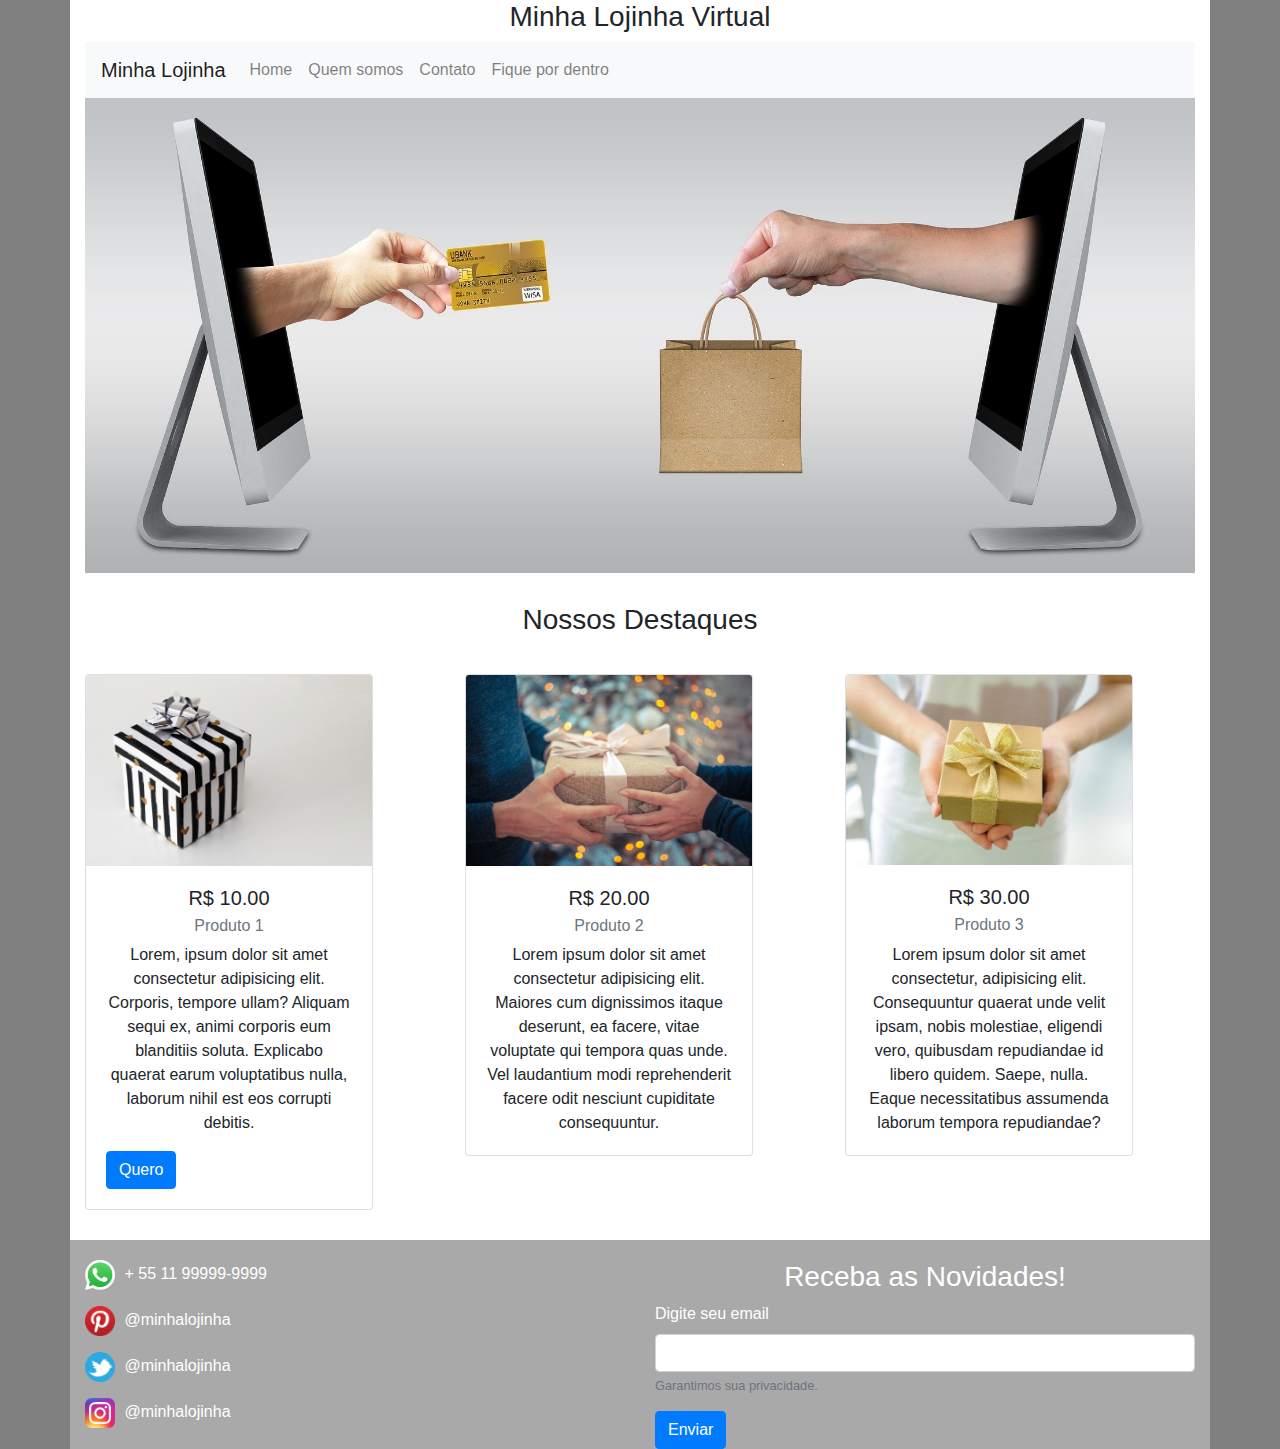
<file: bootstrap/index.html>
<!DOCTYPE html>
<html lang="pt-br">
  <head>
    <meta charset="utf-8" />
    <meta
      name="viewport"
      content="width=device-width, initial-scale=1, shrink-to-fit=no"
    />
    <link
      rel="stylesheet"
      href="https://maxcdn.bootstrapcdn.com/bootstrap/4.0.0/css/bootstrap.min.css"
      integrity="sha384-Gn5384xqQ1aoWXA+058RXPxPg6fy4IWvTNh0E263XmFcJlSAwiGgFAW/dAiS6JXm"
      crossorigin="anonymous"
    />
    <link rel="stylesheet" href="estilo.css" />

    <title>Loja Virtual</title>
  </head>
  <body>
    <div class="container">
      <div class="row">
        <div class="col-md-12">
          <h3>Minha Lojinha Virtual</h3>
        </div>
      </div>

      <nav class="navbar navbar-expand-lg navbar-light bg-light">
        <a class="navbar-brand" href="#">Minha Lojinha</a>
        <button
          class="navbar-toggler"
          type="button"
          data-toggle="collapse"
          data-target="#navbarSupportedContent"
          aria-controls="navbarSupportedContent"
          aria-expanded="false"
          aria-label="Toggle navigation"
        >
          <span class="navbar-toggler-icon"></span>
        </button>

        <div class="collapse navbar-collapse" id="navbarSupportedContent">
          <ul class="navbar-nav mr-auto">
            <li class="nav-item">
              <a class="nav-link" href="#">Home</a>
            </li>
            <li class="nav-item">
              <a class="nav-link" href="#">Quem somos</a>
            </li>
            <li class="nav-item">
              <a class="nav-link" href="#">Contato</a>
            </li>
            <li class="nav-item">
              <a class="nav-link" href="#">Fique por dentro</a>
            </li>
          </ul>
        </div>
      </nav>

      <div class="row" id="imagemLogo">
        <div class="col-md-12">
          <img
            id="logoLoja"
            src="imagens/ecommerce-2140603_1920.jpg"
            alt="loja"
          />
        </div>
      </div>

      <div class="row" id="tituloDestaque">
        <div class="col-md-12">
          <h3>Nossos Destaques</h3>
        </div>
      </div>

      <div class="row">
        <div class="col-md-4">
          <div class="card" style="width: 18rem">
            <img
              src="imagens/gift-4663231_1280.jpg"
              class="card-img-top"
              alt="gift"
            />

            <div class="card-body">
              <h5 class="card-title">R$ 10.00</h5>
              <h6 class="card-subtitle mb-2 text-muted">Produto 1</h6>
              <p class="card-text">
                Lorem, ipsum dolor sit amet consectetur adipisicing elit.
                Corporis, tempore ullam? Aliquam sequi ex, animi corporis eum
                blanditiis soluta. Explicabo quaerat earum voluptatibus nulla,
                laborum nihil est eos corrupti debitis.
              </p>

              <!-- Aciona modal do produto 1 -->
              <button type="button" class="btn btn-primary" data-toggle="modal" data-target="#exampleModal">
                Quero
              </button>
            </div>  
          </div>
        </div>

        <div class="col-md-4">
          <div class="card" style="width: 18rem">
            <img
              src="imagens/gift-4669449_1280.jpg"
              class="card-img-top"
              alt="gift"
            />
            <div class="card-body">
              <h5 class="card-title">R$ 20.00</h5>
              <h6 class="card-subtitle mb-2 text-muted">Produto 2</h6>
              <p class="card-text">
                Lorem ipsum dolor sit amet consectetur adipisicing elit. Maiores
                cum dignissimos itaque deserunt, ea facere, vitae voluptate qui
                tempora quas unde. Vel laudantium modi reprehenderit facere odit
                nesciunt cupiditate consequuntur.
              </p>
            </div>
          </div>
        </div>

        <div class="col-md-4">
          <div class="card" style="width: 18rem">
            <img
              src="imagens/gift-box-2458012_1280.jpg"
              class="card-img-top"
              alt="gift"
            />
            <div class="card-body">
              <h5 class="card-title">R$ 30.00</h5>
              <h6 class="card-subtitle mb-2 text-muted">Produto 3</h6>
              <p class="card-text">
                Lorem ipsum dolor sit amet consectetur, adipisicing elit.
                Consequuntur quaerat unde velit ipsam, nobis molestiae, eligendi
                vero, quibusdam repudiandae id libero quidem. Saepe, nulla.
                Eaque necessitatibus assumenda laborum tempora repudiandae?
              </p>
            </div>
          </div>
        </div>
      </div>

      <div class="row" id="rodape">
        <div class="col-md-6" id="redesSociais">
          <p>
            <img src="imagens/whatsapp.png" alt="icone" />
            + 55 11 99999-9999
          </p>
          <p>
            <img src="imagens/pinterest.png" alt="icone" />
            @minhalojinha
          </p>
          <p>
            <img src="imagens/twitter.png" alt="icone" />
            @minhalojinha
          </p>
          <p>
            <img src="imagens/instagram.png" alt="icone" />
            @minhalojinha
          </p>
        </div>

        <div class="col-md-6">
          <h3> Receba as Novidades! </h3>
          <form>
            <div class="form-group">
              <label for="exampleInputEmail1">Digite seu email</label>
              <input type="email" class="form-control" id="exampleInputEmail1" aria-describedby="emailHelp">
              <small id="emailHelp" class="form-text text-muted">Garantimos sua privacidade.</small>
            </div>
            <button type="submit" class="btn btn-primary">Enviar</button>
          </form>
        </div>

      </div>

      <!-- Modal do produto 1 -->
      <div class="modal fade" id="exampleModal" tabindex="-1" aria-labelledby="exampleModalLabel" aria-hidden="true">
        <div class="modal-dialog">
          <div class="modal-content">
            <div class="modal-header">
              <h5 class="modal-title" id="exampleModalLabel">Produto 1</h5>
              <button type="button" class="close" data-dismiss="modal" aria-label="Close">
                <span aria-hidden="true">&times;</span>
              </button>
            </div>
            <div class="modal-body">
              <p>
                <strong>Descrição: </strong> 
                Lorem ipsum dolor sit amet consectetur adipisicing elit. Ab reprehenderit mollitia esse accusantium alias, ullam officiis cum voluptatum magni, quas nulla necessitatibus nostrum quidem quis illo voluptatibus! Est, error sunt.
              </p>
              <p>
                <strong>Preço: </strong>
                R$ 10,00
              </p>

            </div>
            <div class="modal-footer">
              <button type="button" class="btn btn-primary" data-dismiss="modal">SIM</button>
            </div>
          </div>
        </div>
      </div>

    </div>


    <!-- JavaScript -->
    <!-- jQuery primeiro, depois Popper.js, depois Bootstrap JS -->
    <script
      src="https://code.jquery.com/jquery-3.3.1.slim.min.js"
      integrity="sha384-q8i/X+965DzO0rT7abK41JStQIAqVgRVzpbzo5smXKp4YfRvH+8abtTE1Pi6jizo"
      crossorigin="anonymous"
    ></script>
    <script
      src="https://cdnjs.cloudflare.com/ajax/libs/popper.js/1.12.9/umd/popper.min.js"
      integrity="sha384-ApNbgh9B+Y1QKtv3Rn7W3mgPxhU9K/ScQsAP7hUibX39j7fakFPskvXusvfa0b4Q"
      crossorigin="anonymous"
    ></script>
    <script
      src="https://maxcdn.bootstrapcdn.com/bootstrap/4.0.0/js/bootstrap.min.js"
      integrity="sha384-JZR6Spejh4U02d8jOt6vLEHfe/JQGiRRSQQxSfFWpi1MquVdAyjUar5+76PVCmYl"
      crossorigin="anonymous"
    ></script>
  </body>
</html>
</file>
<file: bootstrap/estilo.css>
body{
  background-color: gray;
}

.container{
  background-color: white;
}

.container-fluid{
  background-color: white;
}

h3, h5, h6{
  text-align: center;
}

#logoLoja{
  width: 100%;
}

#imagemLogo, #tituloDestaque{
  margin-bottom: 30px;
}

.card-body p {
  text-align: center;
}

#rodape {
  margin-top: 30px;
  padding-top: 20px;
  background-color: darkgray;
  color: white;
}

#redesSociais img{
  width: 30px;
  margin-right: 5px;
}
</file>
